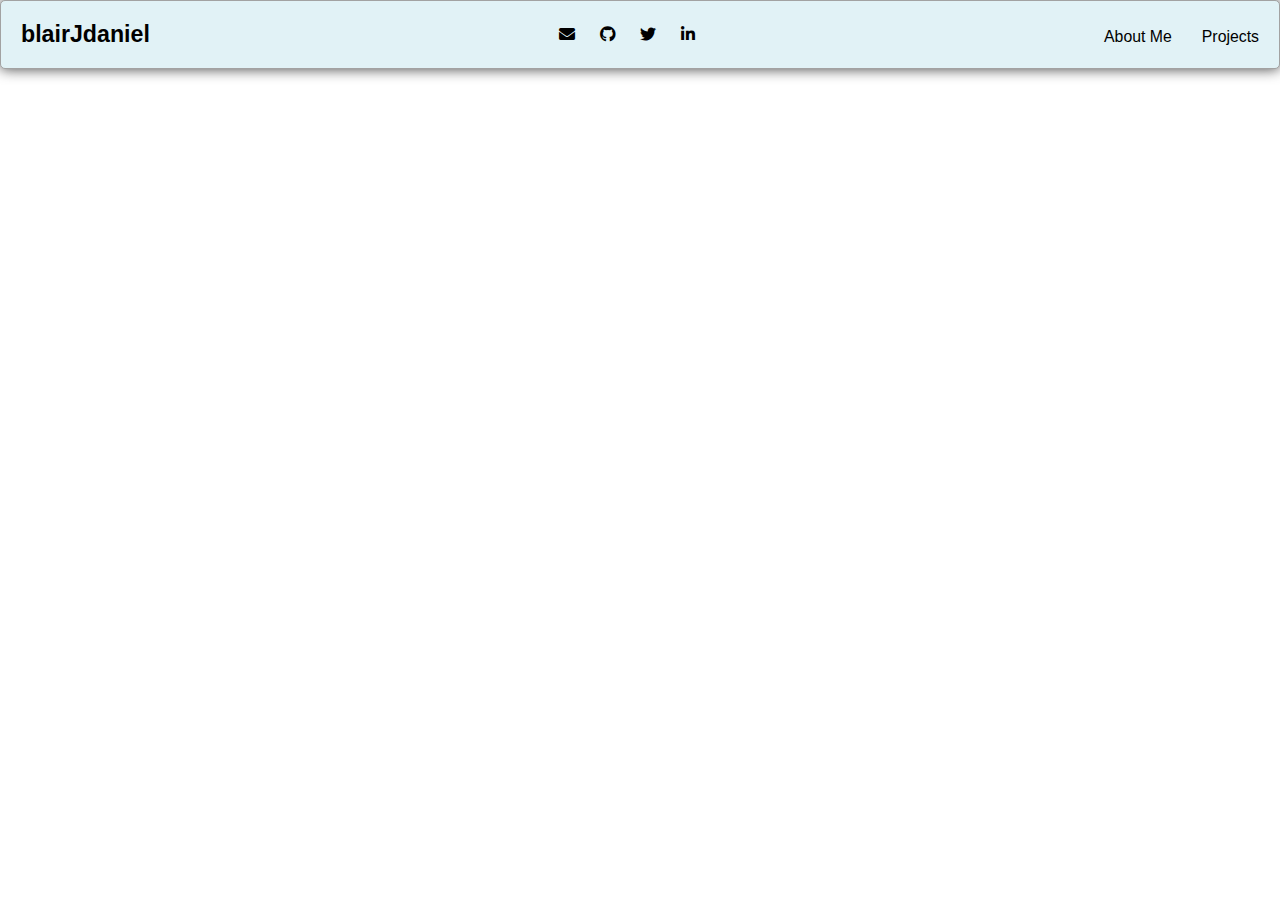
<file: index.html>
<!DOCTYPE html>
<html lang="en">
<head>
    <meta charset="UTF-8">
    <meta name="viewport" content="width=device-width, initial-scale=1.0">
    <title>blairjdaniel Website</title>
	<link rel="stylesheet" href="https://cdnjs.cloudflare.com/ajax/libs/font-awesome/5.15.3/css/all.min.css">
    <style>
        * {
	box-sizing: border-box;
}
body {
    
    
	font-family: 'Montserrat', sans-serif;
	line-height: 1.6;
	margin: 0;
	min-height: 100vh;
}
ul {
  margin: 0;
  padding: 0;
  list-style: none;
}
h2,
h3,
a {
	color: #000000;
}
a {
	text-decoration: none;
}
.logo {
	margin: 0;
	font-size: 1.45em;
}
.main-nav {
	margin-top: 5px;

}
.logo a,
.main-nav a {
	padding: 10px 15px;
	
	text-align: center;
	display: block;
}
.main-nav a {
	color: #000000;
	font-size: .99em;
}
.main-nav a:hover {
	color: #7c7878;
}
.header {
	padding-top: 3;
	padding-bottom: 3;
	border: 1px solid #a2a2a2;
	background-color: #e1f2f6;
	-webkit-box-shadow: 0px 0px 14px 0px rgba(0,0,0,0.75);
	-moz-box-shadow: 0px 0px 14px 0px rgba(0,0,0,0.75);
	box-shadow: 0px 0px 14px 0px rgba(0,0,0,0.75);
	-webkit-border-radius: 5px;
	-moz-border-radius: 5px;
	border-radius: 5px;
}

.video-wrapper {
    display: flex;
    justify-content: center;
    gap: 20px; /* Adjust the gap between videos as needed */
    flex-wrap: wrap; /* Ensure videos wrap on smaller screens */
}

.video-container {
    flex: 1 1 45%; /* Adjust the width of the video containers */
    max-width: 560px; /* Ensure the video containers do not exceed the iframe width */
    box-sizing: border-box;
}

/* ================================= 
  Media Queries
==================================== */
@media (min-width: 769px) {
	.header,
	.main-nav {
		display: flex;
	}
	.header {
        padding: 5px;
		flex-direction: column;
		align-items: center;
    	.header{
		width: 80%;
		margin: 0 auto;
		max-width: 1150px;
	}
	}

}
@media (min-width: 1025px) {
	.header {
        
		flex-direction: row;
		justify-content: space-between;
	}

}
.dropdown {
  position: relative;
}

.dropdown-menu {
  color:white;
  display: none;
  position: absolute;
  top: 100%;
  left: 0;
  z-index: 1;
}

.dropdown:hover .dropdown-menu {
  display: block;
}
.socials {
    /* Add your styles here */
}

.socials a {
    margin: 0 10px;
    color: #000000; /* Change to any color you want */
    text-decoration: none;
}

.socials i {
    font-size: 1em; /* Change to adjust the size of the icons */
}


  </style>
    
</head>
<body>
    <header class="header">
		<h1 class="logo"><a href="https://blairjdaniel.github.io/">blairJdaniel</a></h1>
		<div class="socials">
			<a href="mailto:blaircheredaryk@gmail.com"><i class="fas fa-envelope"></i></a>
			<a href="https://github.com/blairjdaniel" target="_blank"><i class="fab fa-github"></i></a>
			<a href="https://www.twitter.com/blairjdaniel" target="_blank"><i class="fab fa-twitter"></i></a>
			<a href="https://www.linkedin.com/in/blairjdaniel-1bb360258/" target="_blank"><i class="fab fa-linkedin-in"></i></a>
		</div>
      <ul class="main-nav">
          <li><a href="about.html">About Me</a></li>
          <li class="dropdown">
            <a href="projects.html">Projects</a>
            <ul class="dropdown-menu">
              <li><a href="data_vis.html">Data Visualization</a></li>
              <li><a href="machine_learning.html">Machine Learning</a></li>
              
            </ul>
          </li>
          </ul>
		
	</header> 
    
	<!-- Add your YouTube videos here -->
<div class="video-wrapper">
    <div class="video-container">
        <iframe width="560" height="315" src="https://www.youtube.com/embed/4aGdwNa0kLs" frameborder="0" allow="accelerometer; autoplay; clipboard-write; encrypted-media; gyroscope; picture-in-picture" allowfullscreen></iframe>
    </div>
    <div class="video-container">
        <iframe width="560" height="315" src="https://www.youtube.com/embed/F9R0hvFEOCg" frameborder="0" allow="accelerometer; autoplay; clipboard-write; encrypted-media; gyroscope; picture-in-picture" allowfullscreen></iframe>
    </div>
</div>
	
	
	  


</body>
</html>
</file>
